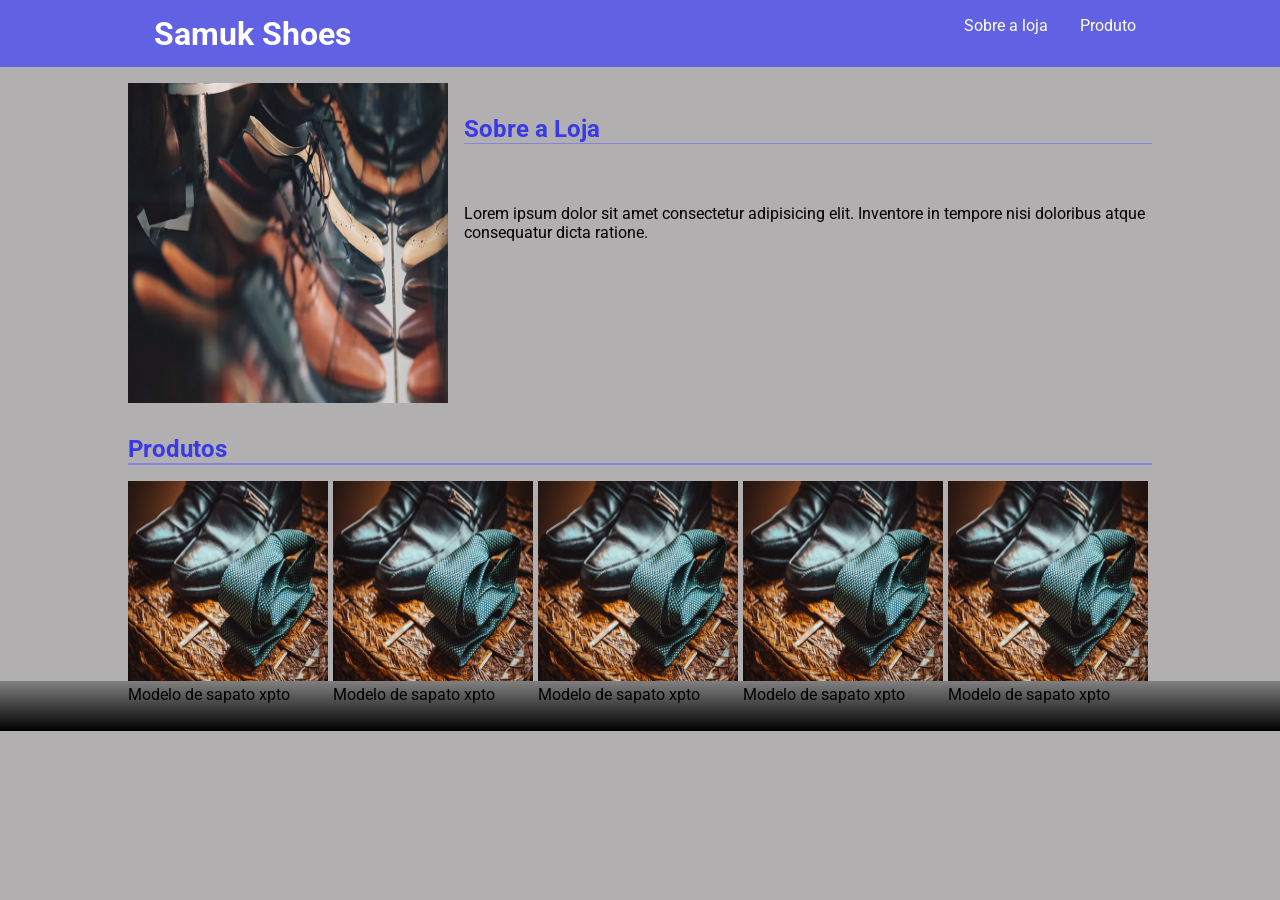
<file: index.html>
<!DOCTYPE html>
<html lang="pt-br">
<head>
    <meta charset="UTF-8">
    <meta name="viewport" content="width=device-width, initial-scale=1.0">
    <link rel="preconnect" href="https://fonts.googleapis.com">
    <link rel="preconnect" href="https://fonts.gstatic.com" crossorigin>
    <link href="https://fonts.googleapis.com/css2?family=Roboto&display=swap" rel="stylesheet">
    <link rel="stylesheet" href="main.css">
    <title>Exercicios do modulo 11</title>
</head>
<body>
    <div class="#">
        <header>
            <div class="container">
                <h1>Samuk Shoes</h1>
                <nav id="idnav">
                
                    <ul class="classeUl">
                        <li class="botao_loja">
                            <a href="">Sobre a loja</a>
                        </li>
                        <li class="botao_produto">
                            <a href="">Produto</a>
                        </li>
                    </ul>
                    
                </nav>
               
            </div>
        </header>

        <main class="class-main">
           
            <section class="destaque">
                <img src="logo_sapatos.jpg" />
                <article class="noticia">
                    <h2>Sobre a Loja</h2>
                    <div>
                        <P>Lorem ipsum dolor sit amet consectetur adipisicing elit. Inventore in tempore nisi doloribus atque consequatur dicta ratione.</P>
                    </div>
                
                </article>     
            </section> 

            <h2>Produtos</h2>
            <!--imagens dos sapatos-->
            <div class="grid-container">
                
                <div class="grid-item"> <article>
                    <img src="sapato5.jpg" />
                    
                </article>
                <article>
                    <p>
                        Modelo de sapato xpto
                    </p>
                </article>
                </div>
                
                <div class="grid-item"> <article>
                    <img src="sapato5.jpg" />
                    
                </article>
                <article>
                    <p>
                        Modelo de sapato xpto
                    </p>
                </article>
                </div>

                <div class="grid-item"> 
                    
                    <article>
                        <img src="sapato5.jpg" />
                    </article>
                    <article>
                        <p>
                            Modelo de sapato xpto
                        </p>
                    </article>
                </div>

                <div class="grid-item">
                    <article>
                    <img src="sapato5.jpg" />
                    
                    </article>
                    <article>
                        <p>
                            Modelo de sapato xpto
                        </p>
                    </article>
                </div>
                <div class="grid-item"> 
                    <article>
                    <img src="sapato5.jpg" />
                    
                    </article>
                    <article>
                        <p>
                            Modelo de sapato xpto
                        </p>
                    </article>
         
        </main> 
        
        <div class="class-div"></div>

        
    </div>
    <div class="roda-pe"></div>

</body>
</html>
</file>
<file: main.css>
* {
    box-sizing: border-box;
     margin: 0;
    padding: 0;
    font-family: Roboto, sans-serif;                                
}
/*container do cabeçalho*/
.container{
    width: 100%;
    margin: 0 auto;
    background: rgb(97, 97, 227);
    color: white;
}
.container h1 {
    margin-inline-start: 12%; 
}
body {
    background-color: rgb(177, 175, 175);
}
/*estilos dos elementos dentro do container*/
header .container {
    display: flex;
    justify-content: space-between;
    align-items: center;
}
#idnav {
    display:flex;
    margin-bottom: 16px;
    justify-content: space-between;
    align-items: center;
    margin-inline-end: 10%;
}
.classeUl li {
    float: left;
    list-style: none;
    padding: 16px;
    
}
/*container principal*/
.class-main {
    max-width: 1024px;
    width: 100%;
    margin: 0 auto;
    
           
}
h2 {
    border-bottom: 2px solid  rgb(131, 131, 224); 
    padding-top:32px;
    color: rgb(57, 57, 232);
}
.noticia h2 {
    margin-left: 16px;
    border-bottom: 1px solid  rgb(131, 131, 224);
    color: rgb(57, 57, 232);
}
.noticia p{
    margin-top: 60px;
    margin-left: 16px;
}
.destaque {
    display: flex;
    padding-top:16px;
}

.grid-container {
           
    display: grid;
    width: 100%;
    height: 160px;
    padding-top: 16px;
    grid-template-columns: repeat(5, 205px);
    row-gap: 2%;
}
.grid-item:hover {
    opacity: 0.5;
}
.grid-container p:hover {
    opacity: 0.5;
}
.grid-item img {
    width: 200px;
    height: 200px;
    text-align: center;
}
.destaque img {    
    width: 320px;
    height: 320px;
    background-color: rgb(202, 204, 204);
}
/*.class-div {
    text-align: center;
    display: grid;
    padding-top: 1px;
    font-size: 12px;  
    grid-template-columns: 200px 200px 200px 200px 200px;
}*/
.roda-pe {
    display: flex;
    justify-content: space-between;
    background-image: linear-gradient(gray, black);
    margin-top: 56px;
    padding: 6px;

}
.roda-pe {
    width: 100%;
    height: 50px;
}
.botao_loja a, .botao_produto a {
    text-decoration: none;
    color: white
}
@media screen and (max-width: 767px){
    header .container {
        display: block;
        
    }
    #idnav {
        
        margin-bottom: 1px;
        margin: 30px;
        margin-top: 1px;
        height: 20px;
        width: 250px;
       
    }
    .container h1 {
        margin-inline-start: 12%;
        font-size: 16px;
    }
    .destaque {
        display: block;

    }
    .grid-container {
        display: block;
    }
    .grid-container img {
        width: 375px;
        height: 200px;
    }
    .destaque img {    
        width: 374px;
        height: 200px;
        background-color: rgb(202, 204, 204);
    }
    #idnav {
        display:flex;
        margin-bottom: 2px;
    }
    h2 {
        border-bottom: 2px solid  rgb(131, 131, 224); 
        padding-top:4px;
        color: rgb(57, 57, 232);
    }
    .noticia p{
        margin-top: 10px;
    }
}
</file>
<file: css/main.css>
* {
    box-sizing: border-box;
     margin: 0;
    padding: 0;
    font-family: Roboto, sans-serif;                                
}
/*container do cabeçalho*/
.container{
    width: 100%;
    margin: 0 auto;
    background: rgb(97, 97, 227);
    color: white;
}
.container h1 {
    margin-inline-start: 12%; 
}
body {
    background-color: rgb(177, 175, 175);
}
/*estilos dos elementos dentro do container*/
header .container {
    display: flex;
    justify-content: space-between;
    align-items: center;
}
#idnav {
    display:flex;
    margin-bottom: 16px;
    justify-content: space-between;
    align-items: center;
    margin-inline-end: 10%;
}
.classeUl li {
    float: left;
    list-style: none;
    padding: 16px;
    
}
/*container principal*/
.class-main {
    max-width: 1024px;
    width: 100%;
    margin: 0 auto;
    
           
}
h2 {
    border-bottom: 2px solid  rgb(131, 131, 224); 
    padding-top:32px;
    color: rgb(57, 57, 232);
}
.noticia h2 {
    margin-left: 16px;
    border-bottom: 1px solid  rgb(131, 131, 224);
    color: rgb(57, 57, 232);
}
.noticia p{
    margin-top: 60px;
    margin-left: 16px;
}
.destaque {
    display: flex;
    padding-top:16px;
}

.grid-container {
           
    display: grid;
    width: 100%;
    height: 160px;
    padding-top: 16px;
    grid-template-columns: repeat(5, 205px);
    row-gap: 2%;
}
.grid-item:hover {
    opacity: 0.5;
}
.grid-container p:hover {
    opacity: 0.5;
}
.grid-item img {
    width: 200px;
    height: 200px;
    text-align: center;
}
.destaque img {    
    width: 320px;
    height: 320px;
    background-color: rgb(202, 204, 204);
}
/*.class-div {
    text-align: center;
    display: grid;
    padding-top: 1px;
    font-size: 12px;  
    grid-template-columns: 200px 200px 200px 200px 200px;
}*/
.roda-pe {
    display: flex;
    justify-content: space-between;
    background-image: linear-gradient(gray, black);
    margin-top: 56px;
    padding: 6px;

}
.roda-pe {
    width: 100%;
    height: 50px;
}
.botao_loja a, .botao_produto a {
    text-decoration: none;
    color: white
}
@media screen and (max-width: 767px){
    header .container {
        display: block;
        
    }
    #idnav {
        
        margin-bottom: 1px;
        margin: 30px;
        margin-top: 1px;
        height: 20px;
        width: 250px;
       
    }
    .container h1 {
        margin-inline-start: 12%;
        font-size: 16px;
    }
    .destaque {
        display: block;

    }
    .grid-container {
        display: block;
    }
    .grid-container img {
        width: 375px;
        height: 200px;
    }
    .destaque img {    
        width: 374px;
        height: 200px;
        background-color: rgb(202, 204, 204);
    }
    #idnav {
        display:flex;
        margin-bottom: 2px;
    }
    h2 {
        border-bottom: 2px solid  rgb(131, 131, 224); 
        padding-top:4px;
        color: rgb(57, 57, 232);
    }
    .noticia p{
        margin-top: 10px;
    }
}
</file>
